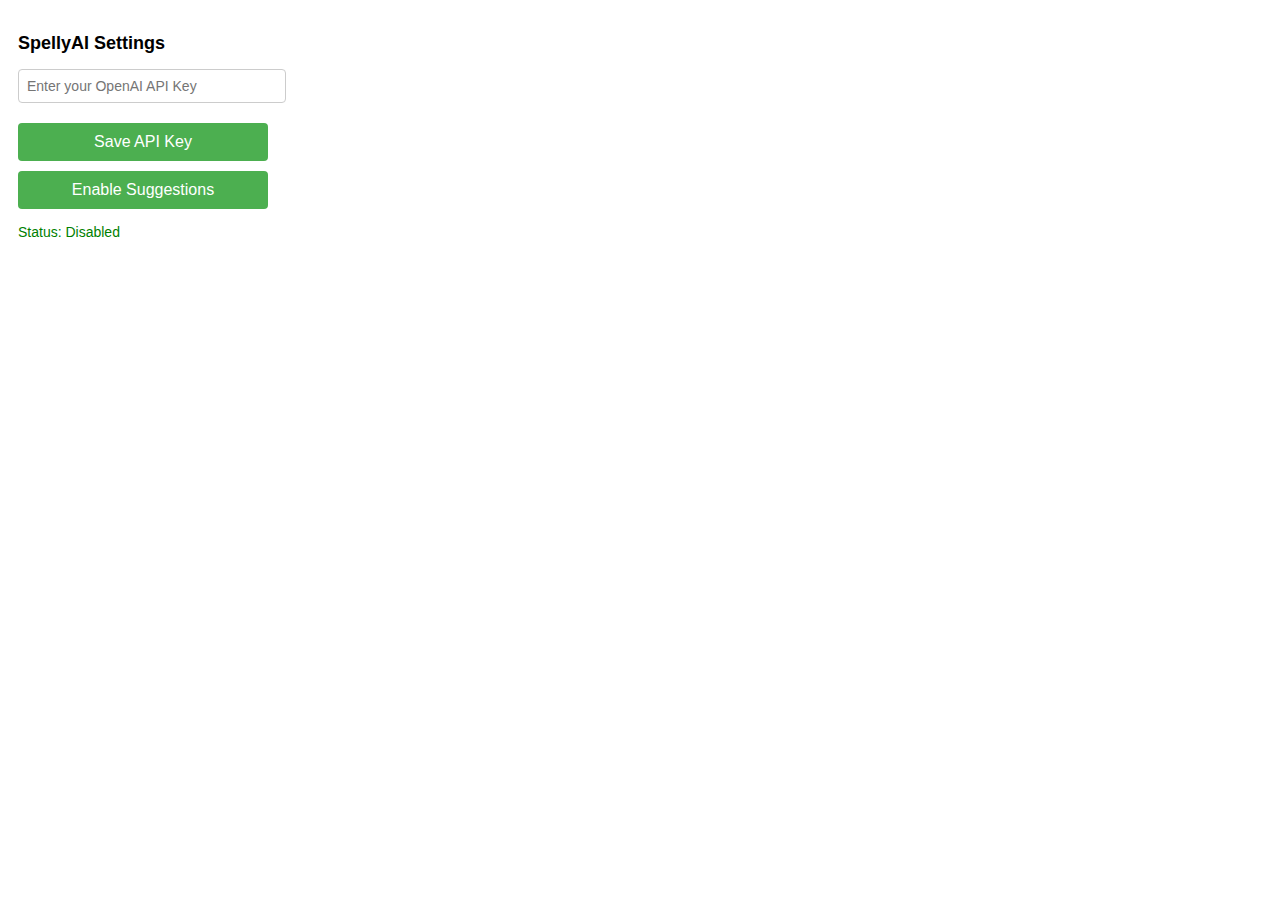
<file: popup/popup.html>
<!DOCTYPE html>
<html lang="en">
<head>
  <meta charset="UTF-8">
  <meta name="viewport" content="width=device-width, initial-scale=1.0">
  <title>SpellyAI Settings</title>
  <link rel="stylesheet" href="popup.css">
</head>
<body>
  <h2>SpellyAI Settings</h2>
  
  <!-- API Key Input -->
  <input type="text" id="apiKey" placeholder="Enter your OpenAI API Key" />
  <button id="saveBtn">Save API Key</button>

  <!-- Enable/Disable Toggle Button -->
  <button id="toggleBtn">Enable Suggestions</button>

  <!-- Status Display -->
  <div id="status">Status: <span id="statusText">Disabled</span></div>

  <script src="popup.js"></script>
  <script src="/scripts/app.js"></script>

</body>
</html>
</file>
<file: popup/popup.css>
/* popup.css */
body {
    font-family: Arial, sans-serif;
    padding: 10px;
    width: 250px;
  }
  
  h2 {
    font-size: 18px;
    margin-bottom: 15px;
  }
  
  input[type="text"] {
    width: 100%;
    padding: 8px;
    font-size: 14px;
    margin-bottom: 10px;
    border-radius: 4px;
    border: 1px solid #ccc;
  }
  
  button {
    width: 100%;
    padding: 10px;
    background-color: #4CAF50;
    color: white;
    font-size: 16px;
    border: none;
    cursor: pointer;
    border-radius: 4px;
    margin-top: 10px;
  }
  
  button:hover {
    background-color: #45a049;
  }
  
  button:disabled {
    background-color: #ccc;
    cursor: not-allowed;
  }
  
  #status {
    font-size: 14px;
    color: green;
    margin-top: 15px;
  }
  
  #status.disabled {
    color: red;
  }
</file>
